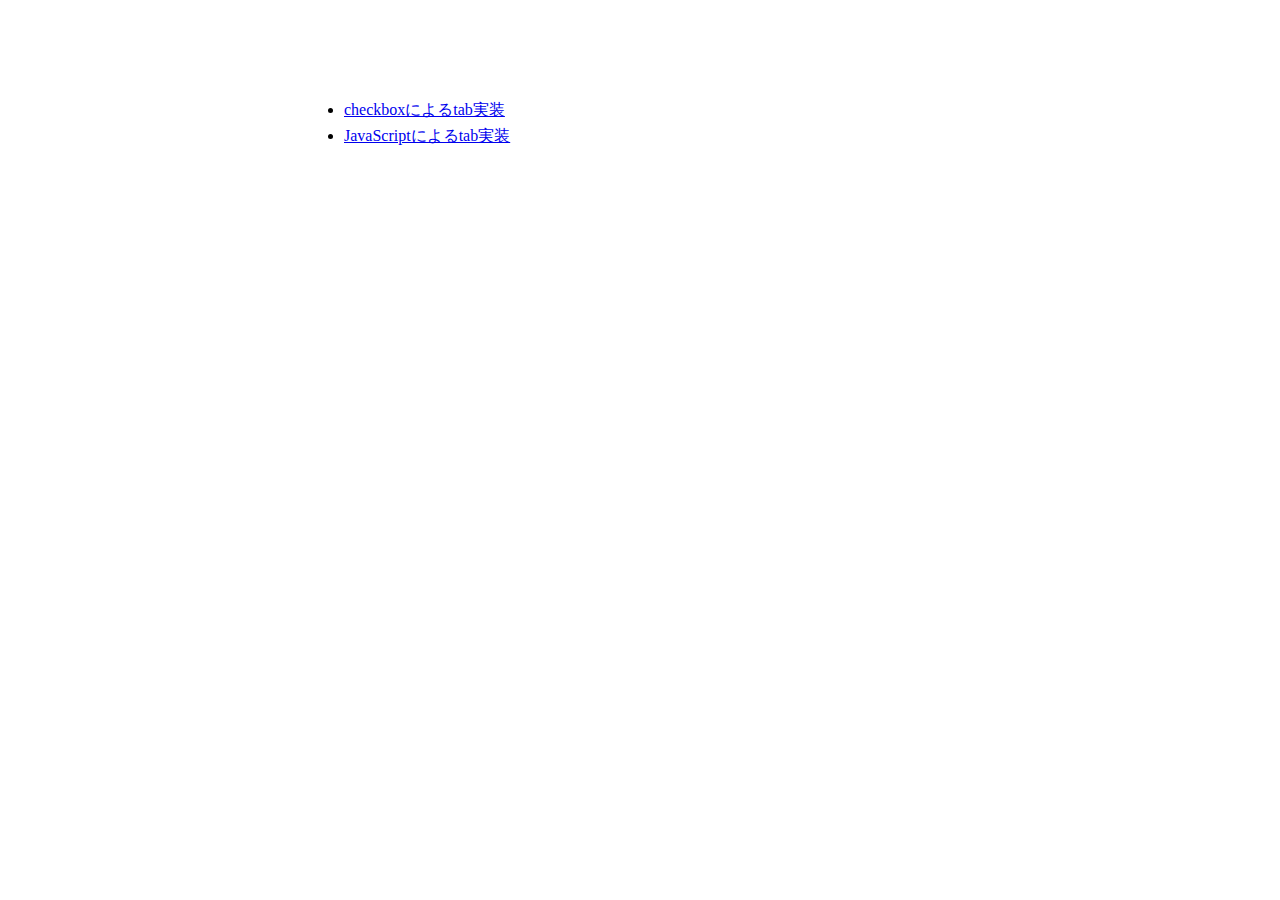
<file: index.html>
<!DOCTYPE html>
<html lang="ja">

<head>
    <meta charset="UTF-8">
    <meta name="viewport" content="width=device-width, initial-scale=1.0">
    <title>Varius tab UI</title>
    <style>
        ul {
            width: 50%;
            margin: 100px auto;
        }

        li {
            margin-bottom: 5px;
        }
    </style>
</head>

<body>
    <ul>
        <li><a href="./tab01.html">checkboxによるtab実装</a></li>
        <li><a href="./jstab.html">JavaScriptによるtab実装</a></li>
    </ul>
</body>

</html>
</file>
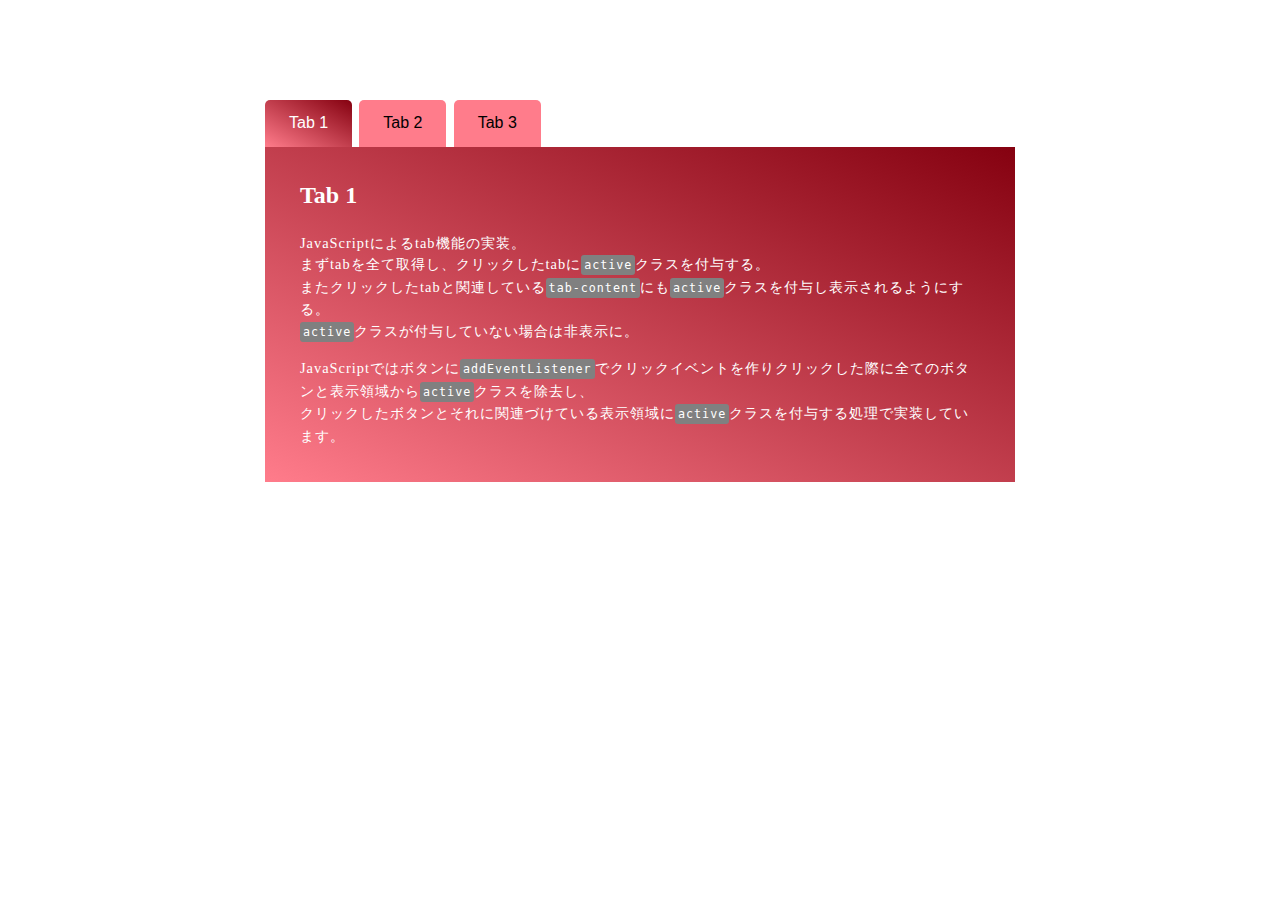
<file: jstab.html>
<!DOCTYPE html>
<html lang="ja">

<head>
    <meta charset="UTF-8">
    <meta name="viewport" content="width=device-width, initial-scale=1.0">
    <title>JavaScript Tab</title>
    <link rel="stylesheet" href="./jstab.css">
</head>

<body>
    <section class="container">
        <div class="tabs">
            <button class="tab-btn btn active">Tab 1</button>
            <button class="tab-btn btn">Tab 2</button>
            <button class="tab-btn btn">Tab 3</button>
        </div>

        <div class="tab-container">
            <div class="tab-content active">
                <h2>Tab 1</h2>
                <p>JavaScriptによるtab機能の実装。<br>
                    まずtabを全て取得し、クリックしたtabに<code>active</code>クラスを付与する。<br>
                    またクリックしたtabと関連している<code>tab-content</code>にも<code>active</code>クラスを付与し表示されるようにする。<br>
                    <code>active</code>クラスが付与していない場合は非表示に。</p>
                <p>JavaScriptではボタンに<code>addEventListener</code>でクリックイベントを作りクリックした際に全てのボタンと表示領域から<code>active</code>クラスを除去し、<br>
                    クリックしたボタンとそれに関連づけている表示領域に<code>active</code>クラスを付与する処理で実装しています。</p>
            </div>

            <div class="tab-content">
                <h2>Tab 2</h2>
                <p>選択したtabのコンテンツ表示される際のアニメーションは、tab-content内の見出し<code>h2</code>と<code>p</code>を下にずらし透明にし表示される時に元に戻し<code>transition</code>で指定する。</p>
                <p>Lorem ipsum dolor sit amet, consectetur adipiscing elit. Sed sit amet nulla tortor, a posuere urna. Praesent urna quam, semper ut ultricies et, mollis ac elit. Suspendisse tempor, lacus id consectetur sagittis, lorem odio
                    dignissim
                    nulla, a condimentum sem neque sed ligula. Maecenas id risus eros, eget porttitor metus. Quisque pellentesque neque dignissim nisl pellentesque vitae tempus urna eleifend. Nullam egestas, neque id placerat luctus, nibh velit
                    pharetra nulla, vel pretium justo massa ut elit. Vivamus nec auctor nunc.Lorem ipsum dolor sit amet, consectetur adipiscing elit. Sed sit amet nulla tortor.</p>
            </div>

            <div class="tab-content">
                <h2>Tab 3</h2>
                <p>Lorem ipsum dolor sit amet, consectetur adipiscing elit. Sed sit amet nulla tortor, a posuere urna. Praesent urna quam, semper ut ultricies et, mollis ac elit. </p>
                <p>Lorem ipsum dolor sit amet, consectetur adipiscing elit. Sed sit amet nulla tortor, a posuere urna. Praesent urna quam, semper ut ultricies et, mollis ac elit. Suspendisse tempor, lacus id consectetur sagittis, lorem odio
                    dignissim
                    nulla, a condimentum sem neque sed ligula. Maecenas id risus eros, eget porttitor metus. Quisque pellentesque neque dignissim nisl pellentesque vitae tempus urna eleifend. Nullam egestas, neque id placerat luctus, nibh velit
                    pharetra nulla, vel pretium justo massa ut elit. Vivamus nec auctor nunc.</p>
            </div>
        </div>
    </section>

    <script src="./jstab.js"></script>
</body>

</html>
</file>
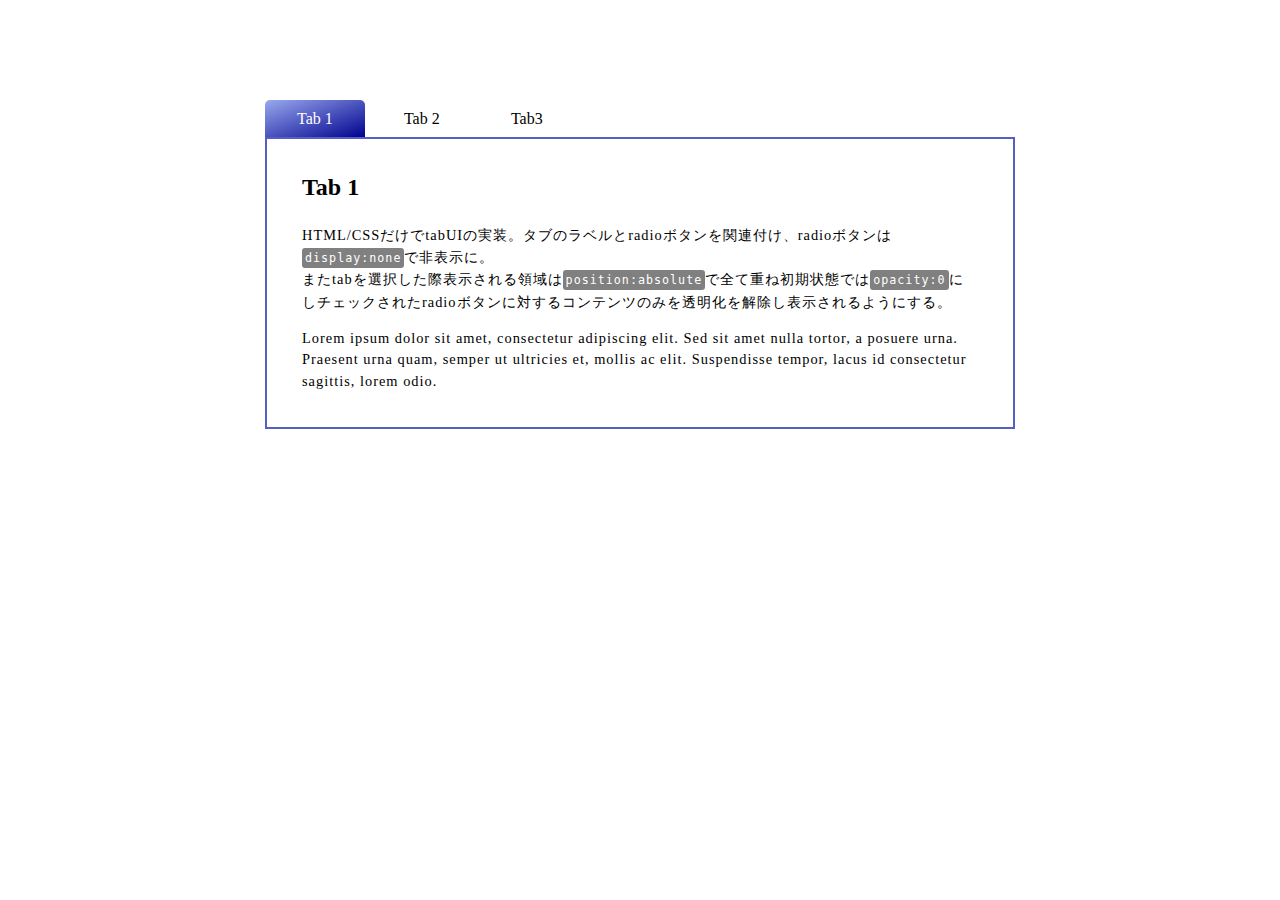
<file: tab01.html>
<!DOCTYPE html>
<html lang="ja">

<head>
    <meta charset="UTF-8">
    <meta name="viewport" content="width=device-width, initial-scale=1.0">
    <title>Tab01 CSS</title>
    <link rel="stylesheet" href="./tab01.css">
</head>

<body>
    <section class="container">
        <div class="tabs">
            <input id="tab01" type="radio" name="tabs" checked>
            <label for="tab01">Tab 1</label>
            <input id="tab02" type="radio" name="tabs">
            <label for="tab02">Tab 2</label>
            <input id="tab03" type="radio" name="tabs">
            <label for="tab03">Tab3</label>

            <div class="tab-container">
                <div class="tab-content">
                    <h2>Tab 1</h2>
                    <p>HTML/CSSだけでtabUIの実装。タブのラベルとradioボタンを関連付け、radioボタンは<code>display:none</code>で非表示に。<br>
                        またtabを選択した際表示される領域は<code>position:absolute</code>で全て重ね初期状態では<code>opacity:0</code>にしチェックされたradioボタンに対するコンテンツのみを透明化を解除し表示されるようにする。</p>
                    <p>Lorem ipsum dolor sit amet, consectetur adipiscing elit. Sed sit amet nulla tortor, a posuere urna. Praesent urna quam, semper ut ultricies et, mollis ac elit. Suspendisse tempor, lacus id consectetur sagittis, lorem odio.</p>
                </div>

                <div class="tab-content">
                    <h2>Tab 2</h2>
                    <p>選択したtabのコンテンツ表示される際のアニメーションは、tab-content内の見出し<code>h2</code>と<code>p</code>を右にずらし透明にし表示される時に元に戻し<code>transition</code>で指定する。</p>
                    <p>Lorem ipsum dolor sit amet, consectetur adipiscing elit. Sed sit amet nulla tortor, a posuere urna. Praesent urna quam, semper ut ultricies et, mollis ac elit. Suspendisse tempor, lacus id consectetur sagittis, lorem odio
                        dignissim
                        nulla, a condimentum sem neque sed ligula. Maecenas id risus eros, eget porttitor metus. Quisque pellentesque neque dignissim nisl pellentesque vitae tempus urna eleifend. Nullam egestas, neque id placerat luctus, nibh velit
                        pharetra nulla, vel pretium justo massa ut elit. Vivamus nec auctor nunc.Lorem ipsum dolor sit amet, consectetur adipiscing elit. Sed sit amet nulla tortor.</p>
                </div>

                <div class="tab-content">
                    <h2>Tab 3</h2>
                    <p>Lorem ipsum dolor sit amet, consectetur adipiscing elit. Sed sit amet nulla tortor, a posuere urna. Praesent urna quam, semper ut ultricies et, mollis ac elit. </p>
                    <p>Lorem ipsum dolor sit amet, consectetur adipiscing elit. Sed sit amet nulla tortor, a posuere urna. Praesent urna quam, semper ut ultricies et, mollis ac elit. Suspendisse tempor, lacus id consectetur sagittis, lorem odio
                        dignissim
                        nulla, a condimentum sem neque sed ligula. Maecenas id risus eros, eget porttitor metus. Quisque pellentesque neque dignissim nisl pellentesque vitae tempus urna eleifend. Nullam egestas, neque id placerat luctus, nibh velit
                        pharetra nulla, vel pretium justo massa ut elit. Vivamus nec auctor nunc.</p>
                </div>
            </div>
        </div>
    </section>
</body>

</html>
</file>
<file: jstab.css>
* {
  box-sizing: border-box;
}

body {
  margin: 0;
  padding: 0;
}

/*                        */
/*    見た目成型          */
/*                        */

.container {
  width: 750px;
  margin: 100px auto;
}

.tabs > .btn {
  display: inline-block;
  padding: 0.9em 1.5em;
  margin-right: 0.2em;
  border-radius: 5px 5px 0 0;
  border: none;
  font-size: 1em;
  background-color: #ff7c8b;
  cursor: pointer;
  /* transition: background 0.5s; */
}

.tab-content {
  position: absolute;
  width: 750px;
  padding: 10px 35px 20px;
  color: white;
  background: linear-gradient(to top right, #ff7c8b, #850110);
  /* border: 2px solid #5660c4; */
  opacity: 0;
}

.tab-content > h2,
.tab-content > p {
  line-height: 1.5em;
  opacity: 0;
  transform: translateY(15px);
  transition: opacity 1s, transform 0.8s;
}

.tab-content > p {
  letter-spacing: 1px;
  font-size: 0.9em;
}

code {
  padding: 3px;
  border-radius: 3px;
  color: white;
  background-color: gray;
}

.tabs > .btn:hover {
  color: white;
  background: linear-gradient(to top right, #ff7c8b, #850110);
}

/*                                               */
/*   JavaScriptでactiveクラスを付与した時のCSS   */
/*                                               */
.btn.active {
  color: white;
  background: linear-gradient(to top right, #ff7c8b, #850110);
}

.active,
.tab-content.active > h2,
.tab-content.active > p {
  opacity: 1;
  transform: translateY(0);
  z-index: 100;
}
</file>
<file: tab01.css>
* {
  box-sizing: border-box;
}

body {
  margin: 0;
  padding: 0;
}

/*                        */
/*    見た目成型          */
/*                        */

.container {
  width: 750px;
  margin: 100px auto;
}

.tabs > label {
  display: inline-block;
  padding: 0.6em 2em;
  margin-right: 0.2em;
  border-radius: 5px 5px 0 0;
  cursor: pointer;
  transition: background-color 0.3s;
}

.tabs > input {
  display: none;
}

.tab-content {
  position: absolute;
  width: 750px;
  padding: 10px 35px 20px;
  border: 2px solid #5660c4;
  opacity: 0;
}

.tab-content > h2,
.tab-content > p {
  line-height: 1.5em;
  opacity: 0;
  transform: translateX(30px);
  transition: opacity 1s, transform 0.8s;
}

.tab-content > p {
  letter-spacing: 1px;
  font-size: 0.9em;
}

code {
  padding: 3px;
  border-radius: 3px;
  color: white;
  background-color: gray;
}

/*                                        */
/*   チェックされたラジオボタンによって   */
/*   表示されるコンテンツを変える         */
#tab01:checked ~ .tab-container > .tab-content:nth-of-type(1),
#tab01:checked ~ .tab-container > .tab-content:nth-of-type(1) > h2,
#tab01:checked ~ .tab-container > .tab-content:nth-of-type(1) > p,
#tab02:checked ~ .tab-container > .tab-content:nth-of-type(2),
#tab02:checked ~ .tab-container > .tab-content:nth-of-type(2) > h2,
#tab02:checked ~ .tab-container > .tab-content:nth-of-type(2) > p,
#tab03:checked ~ .tab-container > .tab-content:nth-of-type(3),
#tab03:checked ~ .tab-container > .tab-content:nth-of-type(3) > h2,
#tab03:checked ~ .tab-container > .tab-content:nth-of-type(3) > p
 {
  opacity: 1;
  transform: translateX(0);
  z-index: 100;
}

/*                                        */
/*      ホバー&チェックBGC変更            */
/*                                        */

.tabs > label:hover,
.tabs > input:checked + label {
  color: white;
  background: linear-gradient(to bottom right, #99a9ee, #01038f);
}
</file>
